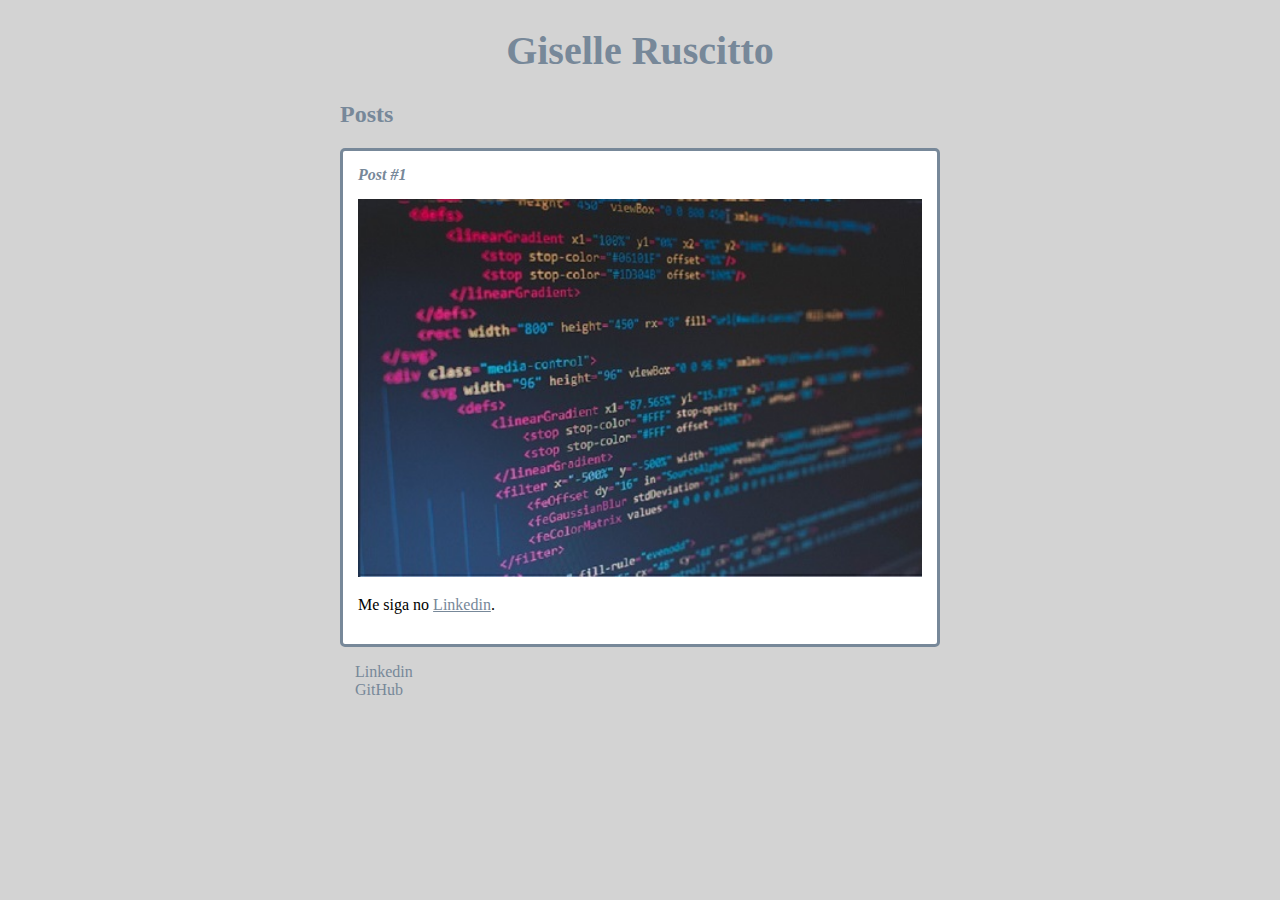
<file: index.html>
<!DOCTYPE html>
<html>
    <head>
        <meta charset="utf-8">
        <title>Giselle Ruscitto </title>
        <link rel="stylesheet" href="style.css">
    </head>
    <body>
        <header>
            <h1 id="title">Giselle Ruscitto</h1>
        </header>
        <section>
            <header>
                <h2 class="subtitle">Posts</h2>
            </header>
            <article class="post">
                <header>
                    <h3 class="post_title">Post #1</h3>
                    <img src="fotohtml.jpg" alt="Imagem HTML" class="post_img">
                </header>
                <p class="post_content"> Me siga no <a href="https://www.linkedin.com/in/giselle-ruscitto-9209a1120/" target="_blank">Linkedin</a>.
                </p>
            </article>
        </section>
        <footer>
            <ul class="contacts_list">
                <li>
                    <a href="https://www.linkedin.com/in/giselle-ruscitto-9209a1120/" target="_blank">Linkedin</a>
                </li>
                <li>
                    <a href="https://github.com/GiRuscitto" target="_blank">GitHub</a>
                </li>
            </ul>
        </footer>
    </body>
</html>
</file>
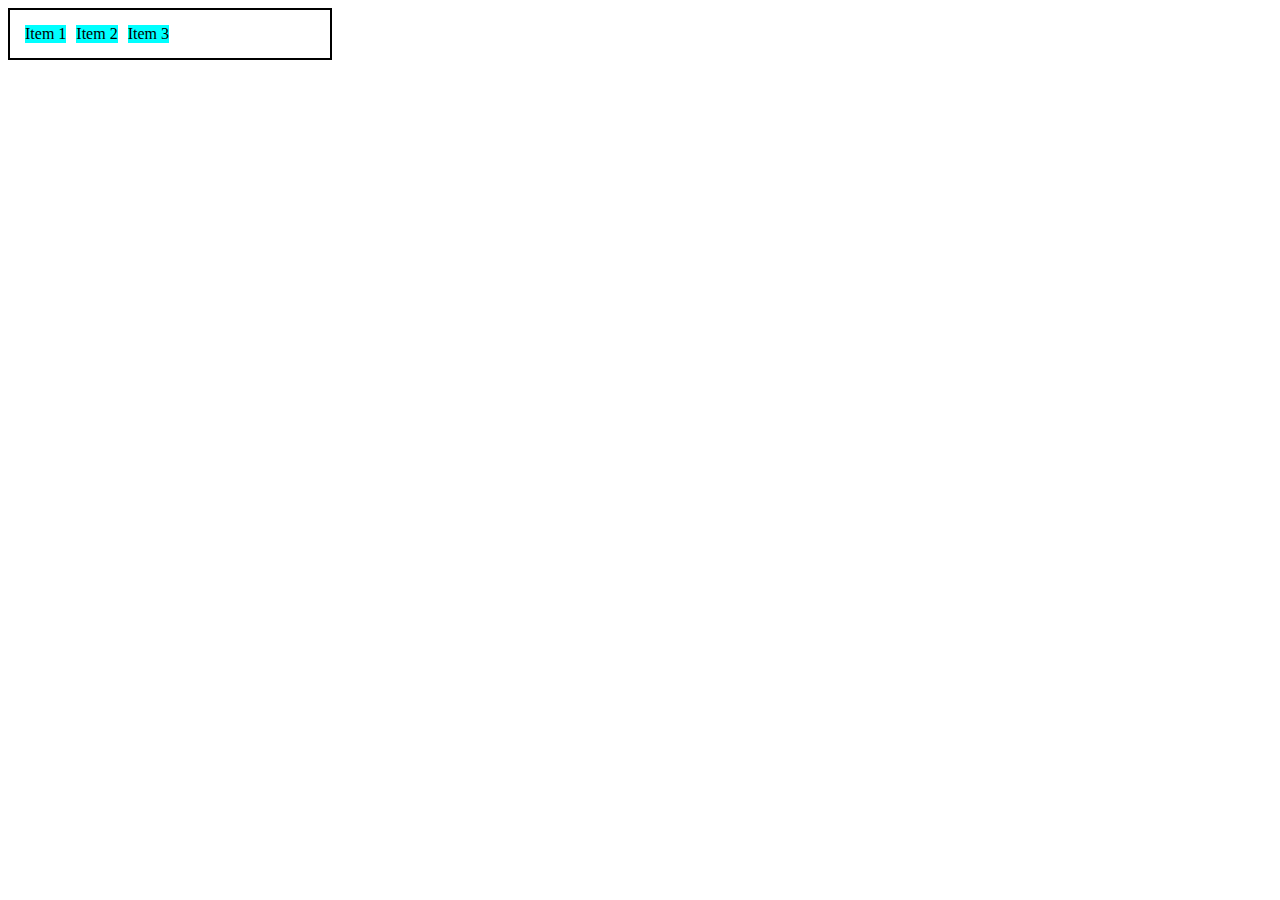
<file: 0-display-flex.html>
<!DOCTYPE html>
<html lang="en">
<head>
    <meta charset="UTF-8">
    <meta http-equiv="X-UA-Compatible" content="IE=edge">
    <meta name="viewport" content="width=device-width, initial-scale=1.0">
    <title>Fundamentos - Display Flex</title>
    <style>
        .flex {
            max-width: 300px;
            padding: 10px;
            border: 2px solid black;
            display: flex;
        }

        .item {
            background-color: aqua;
            margin: 5px;
        }
    </style>
</head>
<body>
    <div class="flex">
        <div class="item">Item 1</div>
        <div class="item">Item 2</div>
        <div class="item">Item 3</div>
    </div>
</body>
</html>
</file>
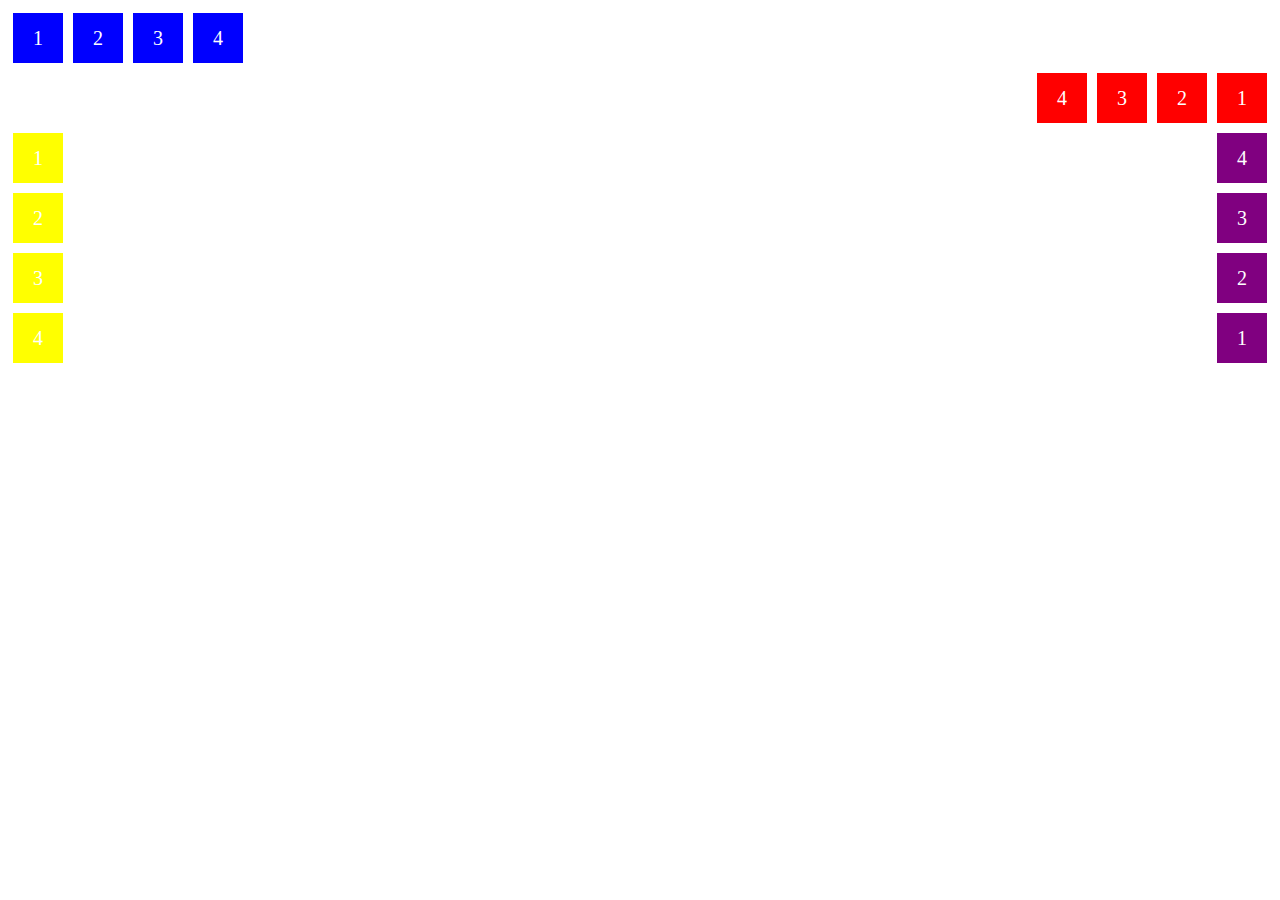
<file: 1-flex-direction.html>
<!DOCTYPE html>
<html lang="en">
<head>
    <meta charset="UTF-8">
    <meta http-equiv="X-UA-Compatible" content="IE=edge">
    <meta name="viewport" content="width=device-width, initial-scale=1.0">
    <title>Fundamentos - Flex Direction</title>
    <style>
        .flex-container{
            margin: 0;
            padding: 0;
            display: flex;
            list-style: none;
        }

        .flex-item {
            background: blue;
            height: 50px;
            width: 50px;
            line-height: 50px;
            font-size: 20px;
            color: white;
            text-align: center;
            margin: 5px;
        }

        .row{
            flex-direction: row;
        }

        .row-reverse{
            flex-direction: row-reverse;
        }

        .row-reverse li {
            background-color: red;
        }
        
        .column {
            float: left;
            flex-direction: column;
        }

        .column li {
            background: yellow;
        }

        .column-reverse {
            float: right;
            flex-direction: column-reverse;
        }

        .column-reverse li{
            background: purple;
        }
    </style>
</head>
<body>
    <ul class="flex-container row">
        <li class="flex-item">1</li>
        <li class="flex-item">2</li>
        <li class="flex-item">3</li>
        <li class="flex-item">4</li>
    </ul>

    <ul class="flex-container row-reverse">
        <li class="flex-item">1</li>
        <li class="flex-item">2</li>
        <li class="flex-item">3</li>
        <li class="flex-item">4</li>
    </ul>

    <ul class="flex-container column">
        <li class="flex-item">1</li>
        <li class="flex-item">2</li>
        <li class="flex-item">3</li>
        <li class="flex-item">4</li>
    </ul>

    <ul class="flex-container column-reverse">
        <li class="flex-item">1</li>
        <li class="flex-item">2</li>
        <li class="flex-item">3</li>
        <li class="flex-item">4</li>
    </ul>
</body>
</html>
</file>
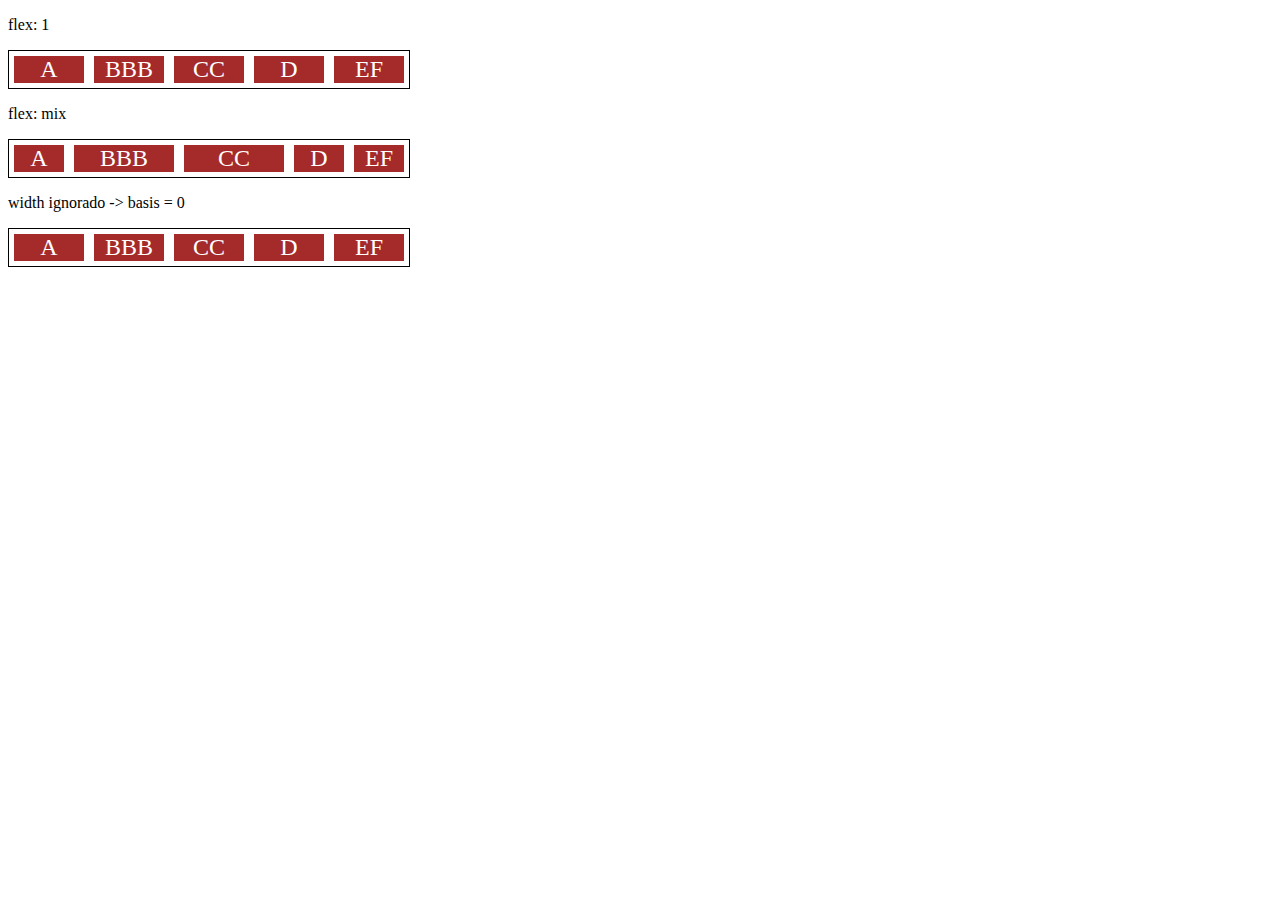
<file: 10-flex.html>
<!DOCTYPE html>
<html lang="en">
<head>
    <meta charset="UTF-8">
    <meta name="viewport" content="width=device-width, initial-scale=1.0">
    <title>Fundamentos - flex</title>
    <style>
        .flex-container{
            display: flex;
            border: 1px solid black;
            max-width: 400px;
            margin-bottom: 10px;
        }

        .item{
            background-color: brown;
            color: white;
            font-size: 24px;
            text-align: center;
            margin: 5PX;
        }

        .flex-1{
            flex: 1; 
            /* grow = 1, shrink = 1, basis = 0 */
        }

        .largura{
            width: 200px;
            /* min-width: 250px; */
        }

        .flex-2{
            flex: 2; 
            /* grow = 2, shrink = 1, basis = 0 */
        }

    </style>
</head>
<body>
    <p>flex: 1</p>
    <div class="flex-container">
        <div class="item flex-1">A</div>
        <div class="item flex-1">BBB</div>
        <div class="item flex-1">CC</div>
        <div class="item flex-1">D</div>
        <div class="item flex-1">EF</div>
    </div>

    <p>flex: mix</p>
    <div class="flex-container">
        <div class="item flex-1">A</div>
        <div class="item flex-2">BBB</div>
        <div class="item flex-2">CC</div>
        <div class="item flex-1">D</div>
        <div class="item flex-1">EF</div>
    </div>

    <p>width ignorado -> basis = 0</p>

    <div class="flex-container">
        <div class="item flex-1 largura">A</div>
        <div class="item flex-1 largura">BBB</div>
        <div class="item flex-1 largura">CC</div>
        <div class="item flex-1 largura">D</div>
        <div class="item flex-1 largura">EF</div>
    </div>
</body>
</html>
</file>
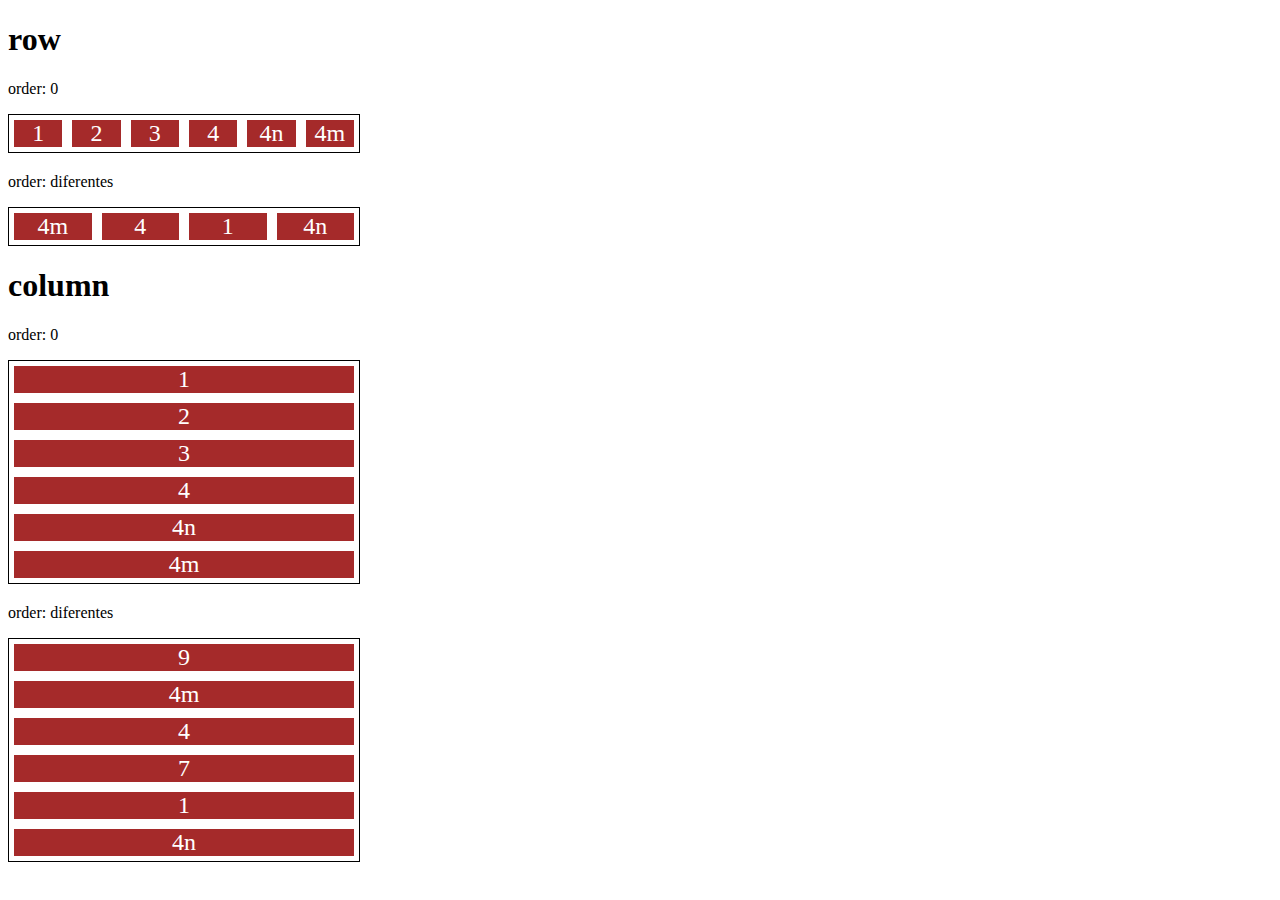
<file: 11-order.html>
<!DOCTYPE html>
<html lang="en">
<head>
    <meta charset="UTF-8">
    <meta name="viewport" content="width=device-width, initial-scale=1.0">
    <title>Fundamentos - order</title>

    <style>
        .flex-container{
            display: flex;
            max-width: 350px;
            border: 1px solid black;
            margin-bottom: 20px;
        }

        .item{
            flex: 1;
            background: brown;
            color: white;
            text-align: center;
            font-size: 24px;
            margin: 5px;
        }
        .o1{
            order: 1;
        }

        .o2{
            order: 2;
        }

        .o3{
            order: 3;
        }

        .o4{
            order: 4;
        }

        .direction{
            flex-direction: column;
        }
    </style>
</head>
<body>
    <h1>row</h1>
    <p>order: 0</p>
    <div class="flex-container">
        <div class="item">1</div>
        <div class="item">2</div>
        <div class="item">3</div>
        <div class="item">4</div>
        <div class="item">4n</div>
        <div class="item">4m</div>
    </div>

    <p>order: diferentes</p>
    <div class="flex-container">
        <div class="item o3">1</div>
        <div class="item o2">4</div>
        <div class="item o3">4n</div>
        <div class="item o1">4m</div>
    </div>


    <h1>column</h1>
    <p>order: 0</p>
    <div class="flex-container direction">
        <div class="item">1</div>
        <div class="item">2</div>
        <div class="item">3</div>
        <div class="item">4</div>
        <div class="item">4n</div>
        <div class="item">4m</div>
    </div>

    <p>order: diferentes</p>
    <div class="flex-container direction">
        <div class="item o3">7</div>
        <div class="item o1">9</div>
        <div class="item o3">1</div>
        <div class="item o2">4</div>
        <div class="item o3">4n</div>
        <div class="item o1">4m</div>
    </div>
</body>
</html>
</file>
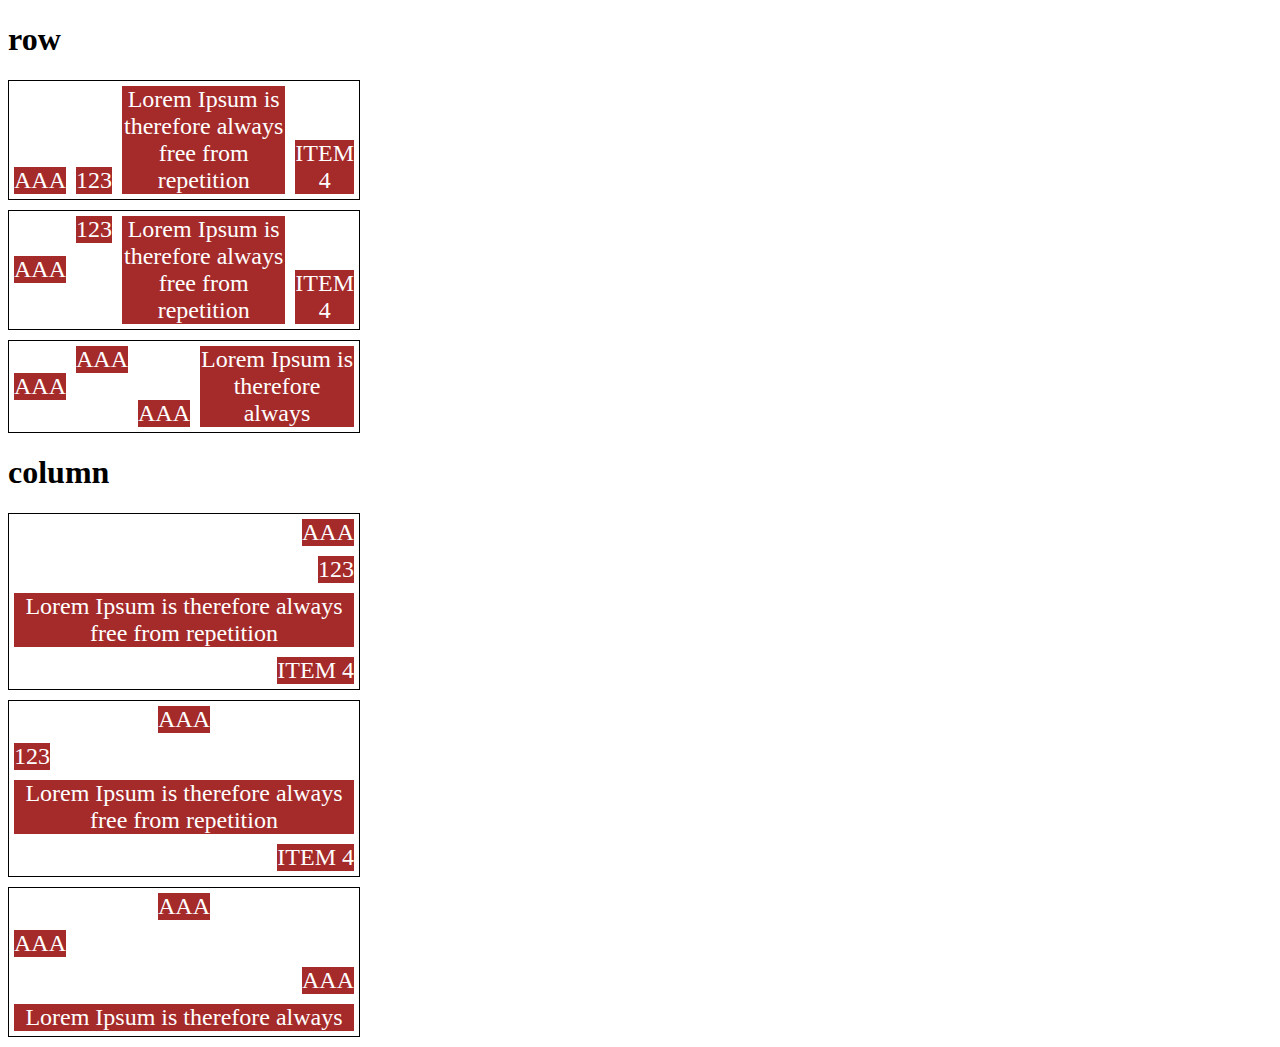
<file: 12-align-self.html>
<!DOCTYPE html>
<html lang="en">
<head>
    <meta charset="UTF-8">
    <meta name="viewport" content="width=device-width, initial-scale=1.0">
    <title>Fundamnetos - align self</title>

    <style>
        .flex-container{
            max-width: 350px;
            border: 1px solid;
            margin-bottom: 10px;
            display: flex;
        }

        .align-container{
            align-items: flex-end;
        }

        .item{
            background-color: brown;
            color: white;
            font-size: 24px;
            text-align: center;
            margin: 5px;
        }

        .center{
            align-self: center;
        }

        .start{
            align-self: flex-start;
        }

        .end{
            align-self: flex-end;
        }

        .baseline{
            align-self: baseline;
        }

        .stretch{
            align-self: stretch;
        }

        .auto{
            align-self: auto;
        }

        .direction{
            flex-direction: column;
        }
    </style>
</head>
<body>

    <h1>row</h1>
    <section class="flex-container align-container">
        <div class="item auto">AAA</div>
        <div class="item auto">123</div>
        <div class="item auto">Lorem Ipsum is therefore always free from repetition</div>
        <div class="item auto">ITEM 4</div>
    </section>

    <section class="flex-container">
        <div class="item center">AAA</div>
        <div class="item start">123</div>
        <div class="item stretch">Lorem Ipsum is therefore always free from repetition</div>
        <div class="item end">ITEM 4</div>
    </section>

    <section class="flex-container">
        <div class="item center">AAA</div>
        <div class="item start">AAA</div>
        <div class="item end">AAA</div>
        <div class="item stretch">Lorem Ipsum is therefore always</div>
    </section>

    <h1>column</h1>

    <section class="flex-container align-container direction">
        <div class="item auto">AAA</div>
        <div class="item auto">123</div>
        <div class="item auto">Lorem Ipsum is therefore always free from repetition</div>
        <div class="item auto">ITEM 4</div>
    </section>

    <section class="flex-container direction">
        <div class="item center">AAA</div>
        <div class="item start">123</div>
        <div class="item stretch">Lorem Ipsum is therefore always free from repetition</div>
        <div class="item end">ITEM 4</div>
    </section>

    <section class="flex-container direction">
        <div class="item center">AAA</div>
        <div class="item start">AAA</div>
        <div class="item end">AAA</div>
        <div class="item stretch">Lorem Ipsum is therefore always</div>
    </section>
    
    
</body>
</html>
</file>
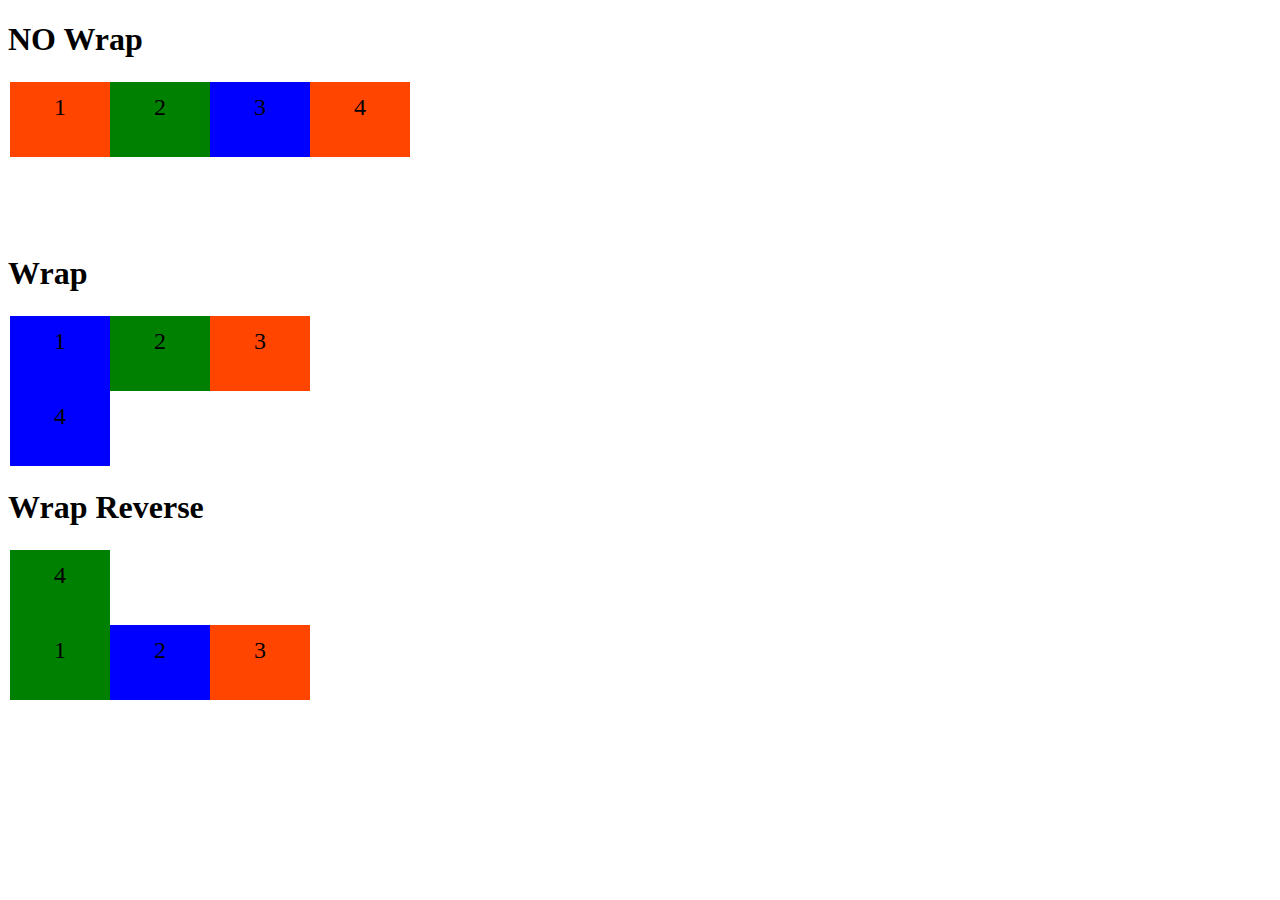
<file: 2-flex-wrap.html>
<!DOCTYPE html>
<html lang="en">
<head>
    <meta charset="UTF-8">
    <meta http-equiv="X-UA-Compatible" content="IE=edge">
    <meta name="viewport" content="width=device-width, initial-scale=1.0">
    <title>Fundamentos - Flex Wrap</title>
    <style>
        .flex-container {
            display: flex;
            height: 150px;
            border: 2px solid white;
            max-width: 300px;
            flex-direction: row;
            /*flex-direction: column; */
        }

        .item {
            font-size: 24px;
            height: 50%;
            text-align: center;
            min-width: 100px;
            line-height: 50px;
        }

        .wrap {
            flex-wrap: wrap;
        }

        .wrapreverse {
            flex-wrap: wrap-reverse;
        }

        .nowrap {
            flex-wrap: nowrap;
        }

        .blue {
            background-color: blue;
        }

        .green {
            background-color: green;
        }

        .orange {
            background-color: orangered;
        }
    </style>
</head>
<body>
    <h1>NO Wrap</h1>
    
    <div class="flex-container nowrap">
        <div class="item orange">1</div>
        <div class="item green">2</div>
        <div class="item blue">3</div>
        <div class="item orange">4</div>
    </div>

    <h1>Wrap</h1>
    
    <div class="flex-container wrap">
        <div class="item blue">1</div>
        <div class="item green">2</div>
        <div class="item orange">3</div>
        <div class="item blue">4</div>
    </div>

    <h1>Wrap Reverse</h1>
    
    <div class="flex-container wrapreverse">
        <div class="item green">1</div>
        <div class="item blue">2</div>
        <div class="item orange">3</div>
        <div class="item green">4</div>
    </div>
</body>
</html>
</file>
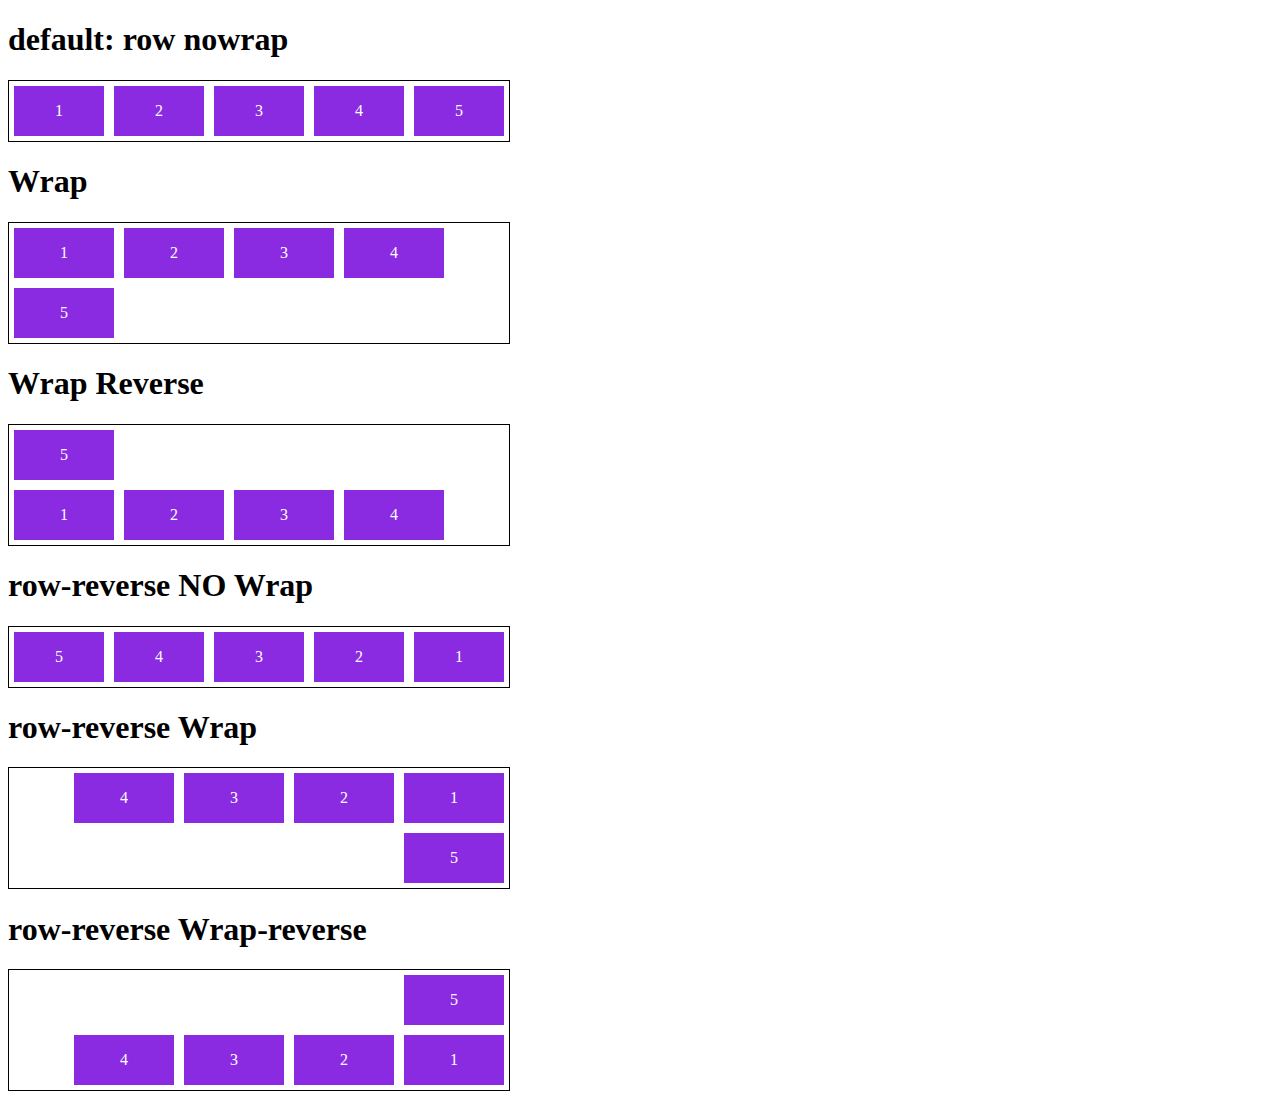
<file: 3-flex-flow.html>
<!DOCTYPE html>
<html lang="en">
<head>
    <meta charset="UTF-8">
    <meta http-equiv="X-UA-Compatible" content="IE=edge">
    <meta name="viewport" content="width=device-width, initial-scale=1.0">
    <title>Fundamentos - Flex Flow</title>
    <style>
        .flex-container {
            display: flex;
            border: 1px solid black;
            max-width: 500px;
            margin-bottom: 10px;
        }

        .default {
            flex-flow: row nowrap;
        }

        .wrap {
            flex-flow: row wrap;
        }

        .wrap-reverse {
            flex-flow: row wrap-reverse;
        }

        .rnowrap {
            flex-flow: row-reverse nowrap;
        }

        .rwrap {
            flex-flow: row-reverse wrap;
        }

        .rrwrap {
            flex-flow: row-reverse wrap-reverse;
        }

        .item {
            background-color: blueviolet;
            margin: 5px;
            color: white;
            text-align: center;
            width: 100px;
            height: 50px;
            line-height: 50px;
        }
    </style>
</head>
<body>
    <h1>default: row nowrap</h1>
    <div class="flex-container default">
        <div class="item">1</div>
        <div class="item">2</div>
        <div class="item">3</div>
        <div class="item">4</div>
        <div class="item">5</div>
    </div>

    <h1>Wrap</h1>
    <div class="flex-container wrap">
        <div class="item">1</div>
        <div class="item">2</div>
        <div class="item">3</div>
        <div class="item">4</div>
        <div class="item">5</div>
    </div>

    <h1>Wrap Reverse</h1>
    <div class="flex-container wrap-reverse">
        <div class="item">1</div>
        <div class="item">2</div>
        <div class="item">3</div>
        <div class="item">4</div>
        <div class="item">5</div>
    </div>

    <h1>row-reverse NO Wrap</h1>
    <div class="flex-container rnowrap">
        <div class="item">1</div>
        <div class="item">2</div>
        <div class="item">3</div>
        <div class="item">4</div>
        <div class="item">5</div>
    </div>

    <h1>row-reverse Wrap</h1>
    <div class="flex-container rwrap">
        <div class="item">1</div>
        <div class="item">2</div>
        <div class="item">3</div>
        <div class="item">4</div>
        <div class="item">5</div>
    </div>

    <h1>row-reverse Wrap-reverse</h1>
    <div class="flex-container rrwrap">
        <div class="item">1</div>
        <div class="item">2</div>
        <div class="item">3</div>
        <div class="item">4</div>
        <div class="item">5</div>
    </div>
</body>
</html>
</file>
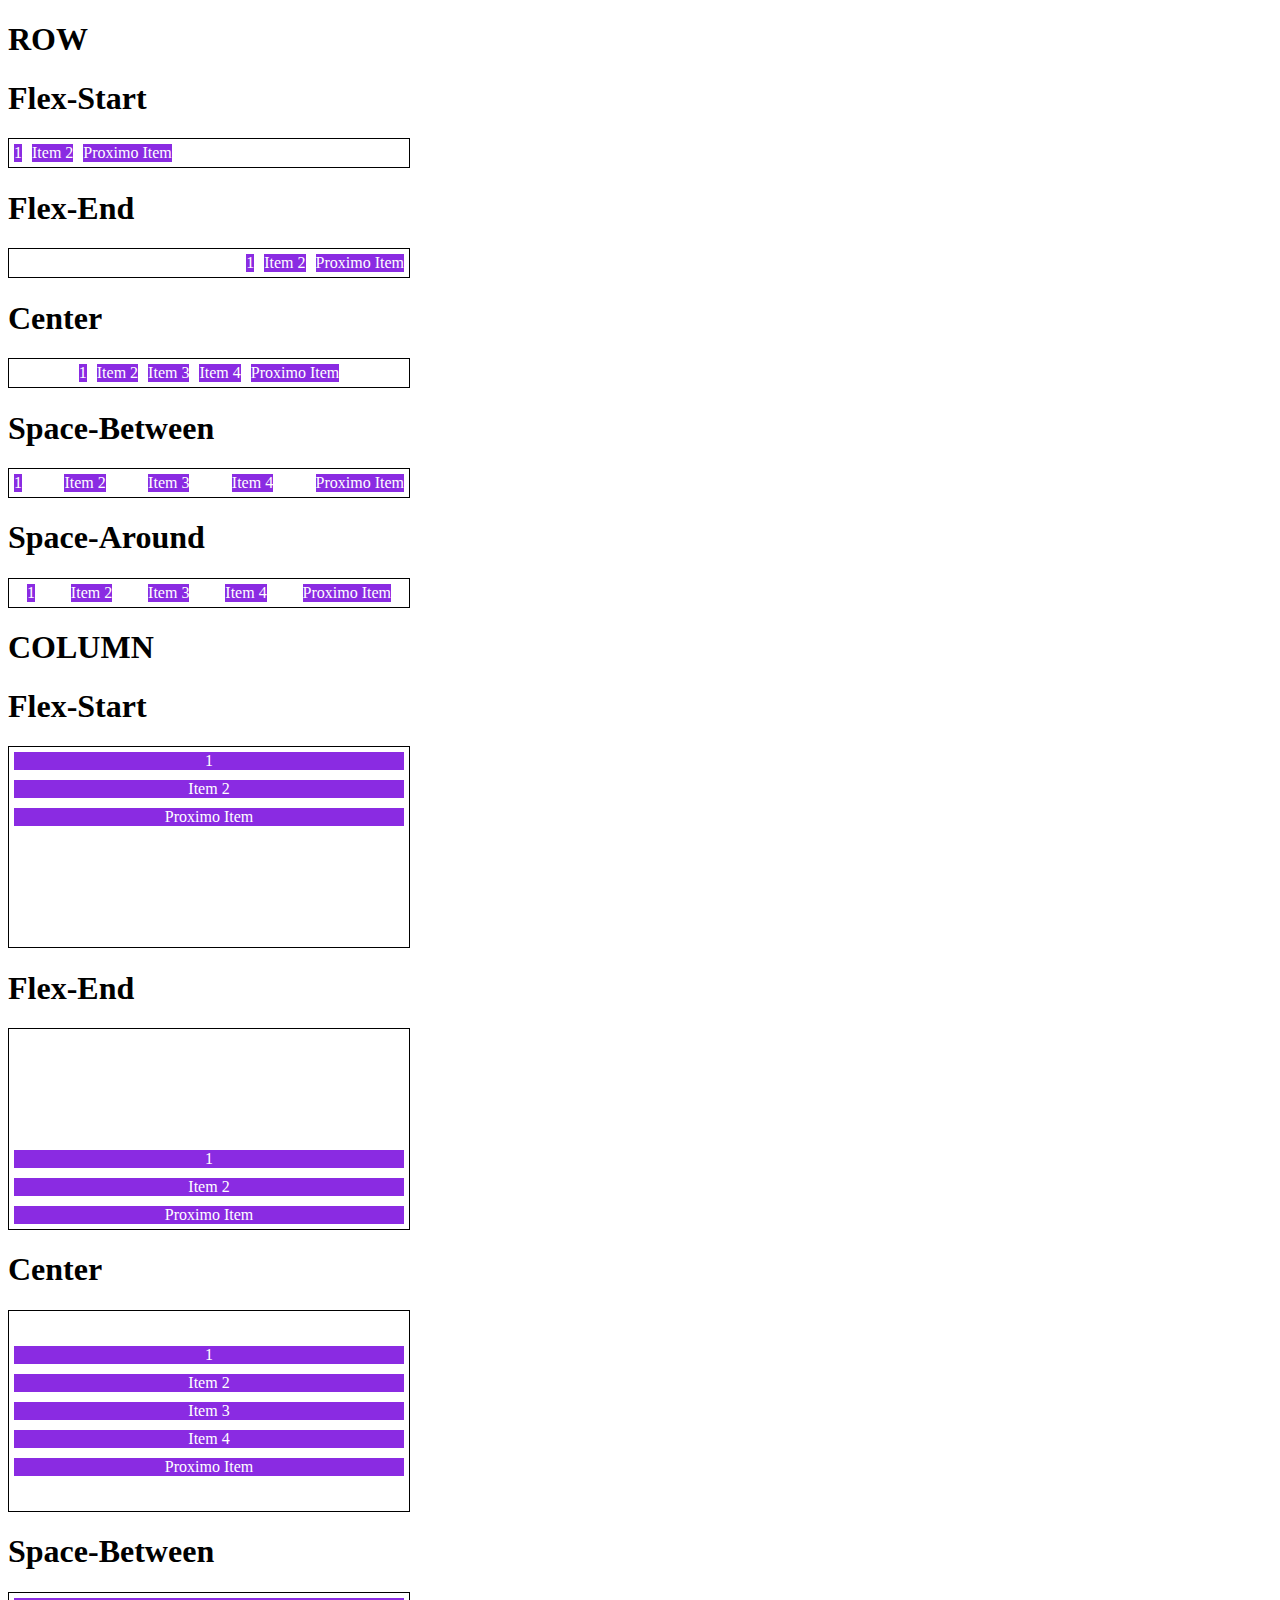
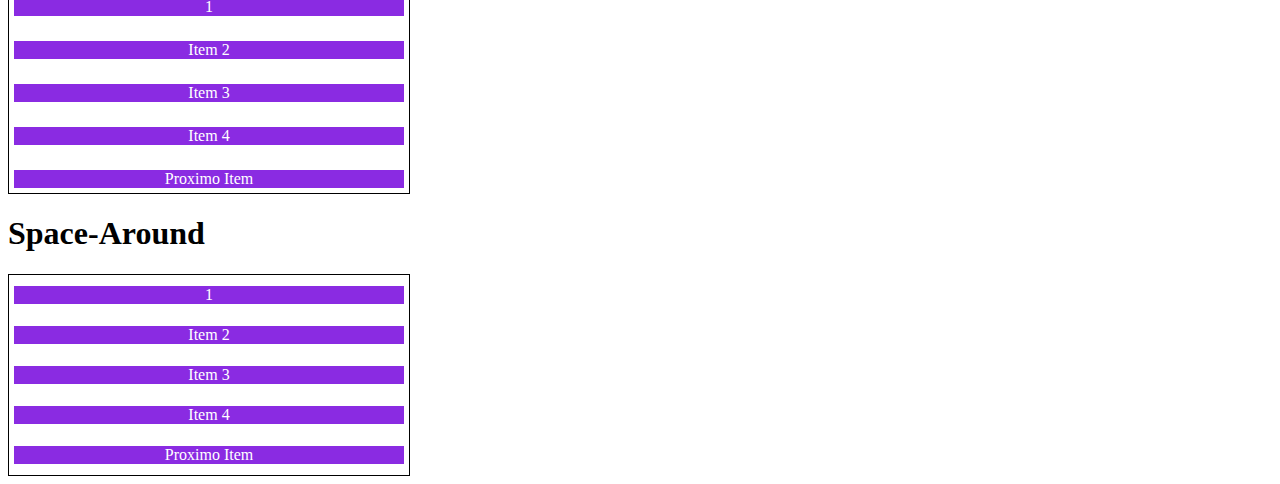
<file: 4-flex-content.html>
<!DOCTYPE html>
<html lang="en">
<head>
    <meta charset="UTF-8">
    <meta http-equiv="X-UA-Compatible" content="IE=edge">
    <meta name="viewport" content="width=device-width, initial-scale=1.0">
    <title>Fundamentos - Justify-Content</title>
    <style>
        .container {
            max-width: 400px;
            border: 1px solid black;
            margin: 0;
            display: flex;
        }

        .item {
            background-color: blueviolet;
            margin: 5px;
            text-align: center;
            color: white;
        }

        .flex-start {
            justify-content: flex-start;
        }

        .flex-end {
            justify-content: flex-end;
        }

        .center {
            justify-content: center;
        }

        .space-between {
            justify-content: space-between;
        }

        .space-around {
            justify-content: space-around;
        }

        .column {
            flex-direction: column;
            min-height: 200px;
        }
    </style>
</head>
<body>
    <h1>ROW</h1>

    <h1>Flex-Start</h1>
    <section class="container flex-start">
        <div class="item">1</div>
        <div class="item">Item 2</div>
        <div class="item">Proximo Item</div>
    </section>

    <h1>Flex-End</h1>
    <section class="container flex-end">
        <div class="item">1</div>
        <div class="item">Item 2</div>
        <div class="item">Proximo Item</div>
    </section>

    <h1>Center</h1>
    <section class="container center">
        <div class="item">1</div>
        <div class="item">Item 2</div>
        <div class="item">Item 3</div>
        <div class="item">Item 4</div>
        <div class="item">Proximo Item</div>
    </section>

    <h1>Space-Between</h1>
    <section class="container space-between">
        <div class="item">1</div>
        <div class="item">Item 2</div>
        <div class="item">Item 3</div>
        <div class="item">Item 4</div>
        <div class="item">Proximo Item</div>
    </section>

    <h1>Space-Around</h1>
    <section class="container space-around">
        <div class="item">1</div>
        <div class="item">Item 2</div>
        <div class="item">Item 3</div>
        <div class="item">Item 4</div>
        <div class="item">Proximo Item</div>
    </section>

    <h1>COLUMN</h1>

    <h1>Flex-Start</h1>
    <section class="container flex-start column">
        <div class="item">1</div>
        <div class="item">Item 2</div>
        <div class="item">Proximo Item</div>
    </section>

    <h1>Flex-End</h1>
    <section class="container flex-end column">
        <div class="item">1</div>
        <div class="item">Item 2</div>
        <div class="item">Proximo Item</div>
    </section>

    <h1>Center</h1>
    <section class="container center column">
        <div class="item">1</div>
        <div class="item">Item 2</div>
        <div class="item">Item 3</div>
        <div class="item">Item 4</div>
        <div class="item">Proximo Item</div>
    </section>

    <h1>Space-Between</h1>
    <section class="container space-between column">
        <div class="item">1</div>
        <div class="item">Item 2</div>
        <div class="item">Item 3</div>
        <div class="item">Item 4</div>
        <div class="item">Proximo Item</div>
    </section>

    <h1>Space-Around</h1>
    <section class="container space-around column">
        <div class="item">1</div>
        <div class="item">Item 2</div>
        <div class="item">Item 3</div>
        <div class="item">Item 4</div>
        <div class="item">Proximo Item</div>
    </section>
</body>
</html>
</file>
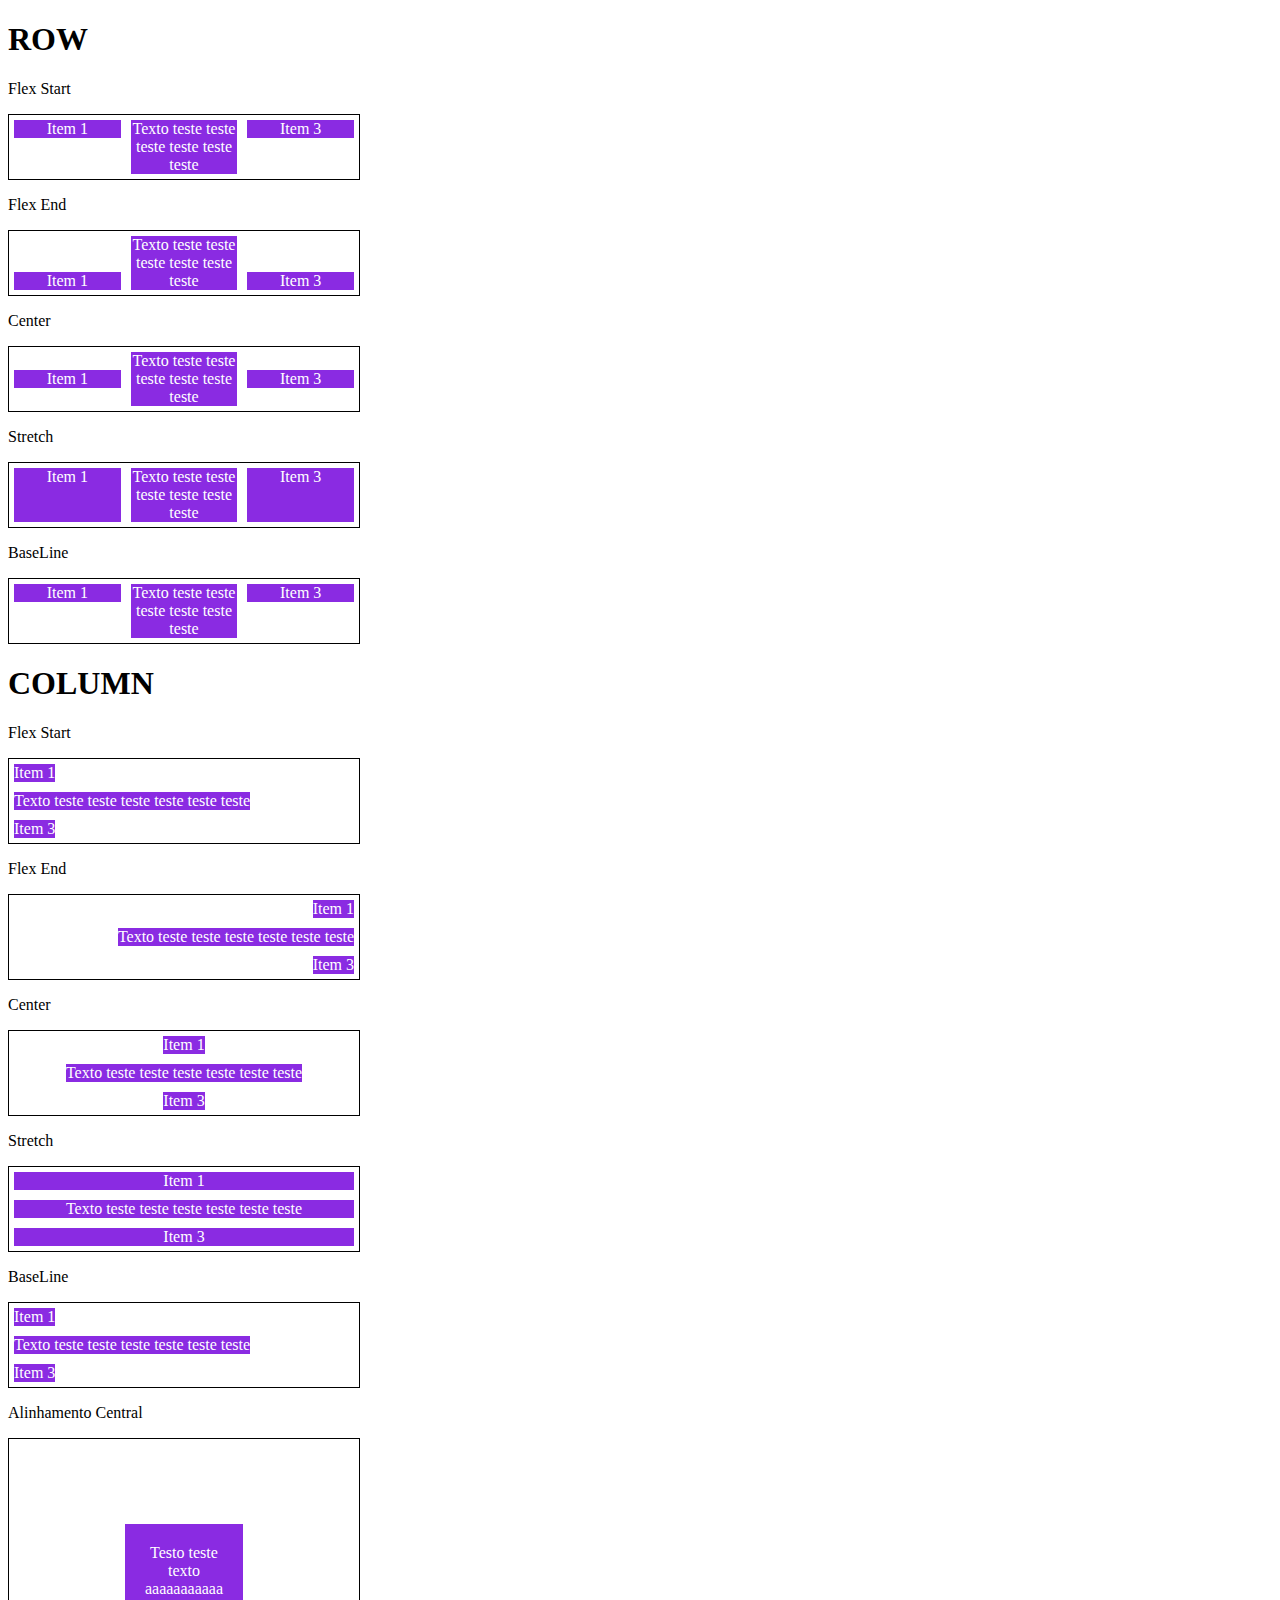
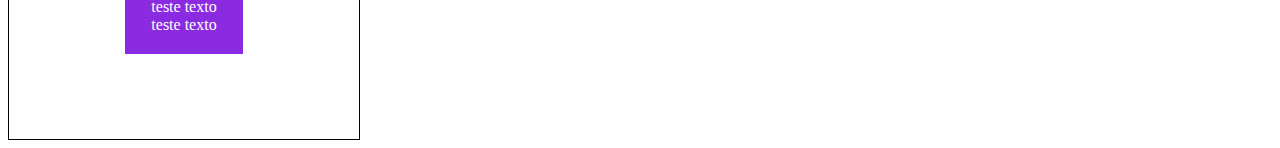
<file: 5-align-items.html>
<!DOCTYPE html>
<html lang="en">
<head>
    <meta charset="UTF-8">
    <meta http-equiv="X-UA-Compatible" content="IE=edge">
    <meta name="viewport" content="width=device-width, initial-scale=1.0">
    <title>Fundamentos - Align-Items</title>
    <style>
        .container {
            max-width: 350px;
            border: 1px solid black;
            display: flex;
        }

        .item {
            background-color: blueviolet;
            margin: 5px;
            color: white;
            text-align: center;
            flex: 1;
        }

        .center {
            align-items: center;
        }

        .stretch {
            align-items: stretch;
        }

        .flex-start {
            align-items: flex-start;
        }

        .flex-end {
            align-items: flex-end;
        }

        .baseline {
            align-items: baseline;
        }

        .column {
            flex-direction: column;
        }

        .central {
            height: 300px;
            justify-content: center;
        }

        .central .item {
            flex: 0;
            padding: 20px;
        }

    </style>
</head>
<body>
    <h1>ROW</h1>

    <p> Flex Start </p>
    <section class="container flex-start">
        <div class="item">Item 1</div>
        <div class="item">Texto teste teste teste teste teste teste</div>
        <div class="item">Item 3</div>
    </section>

    <p> Flex End </p>
    <section class="container flex-end">
        <div class="item">Item 1</div>
        <div class="item">Texto teste teste teste teste teste teste</div>
        <div class="item">Item 3</div>
    </section>

    <p> Center </p>
    <section class="container center">
        <div class="item">Item 1</div>
        <div class="item">Texto teste teste teste teste teste teste</div>
        <div class="item">Item 3</div>
    </section>

    <p> Stretch </p>
    <section class="container stretch">
        <div class="item">Item 1</div>
        <div class="item">Texto teste teste teste teste teste teste</div>
        <div class="item">Item 3</div>
    </section>

    <p> BaseLine </p>
    <section class="container baseline">
        <div class="item">Item 1</div>
        <div class="item">Texto teste teste teste teste teste teste</div>
        <div class="item">Item 3</div>
    </section>

    <h1>COLUMN</h1>

    <p> Flex Start </p>
    <section class="container flex-start column">
        <div class="item">Item 1</div>
        <div class="item">Texto teste teste teste teste teste teste</div>
        <div class="item">Item 3</div>
    </section>

    <p> Flex End </p>
    <section class="container flex-end column">
        <div class="item">Item 1</div>
        <div class="item">Texto teste teste teste teste teste teste</div>
        <div class="item">Item 3</div>
    </section>

    <p> Center </p>
    <section class="container center column">
        <div class="item">Item 1</div>
        <div class="item">Texto teste teste teste teste teste teste</div>
        <div class="item">Item 3</div>
    </section>

    <p> Stretch </p>
    <section class="container stretch column">
        <div class="item">Item 1</div>
        <div class="item">Texto teste teste teste teste teste teste</div>
        <div class="item">Item 3</div>
    </section>

    <p> BaseLine </p>
    <section class="container baseline column">
        <div class="item">Item 1</div>
        <div class="item">Texto teste teste teste teste teste teste</div>
        <div class="item">Item 3</div>
    </section>

    <p> Alinhamento Central </p>
    <section class="container central center">
        <div class="item">Testo teste texto aaaaaaaaaaa teste texto teste texto</div>
    </section>
</body>
</html>
</file>
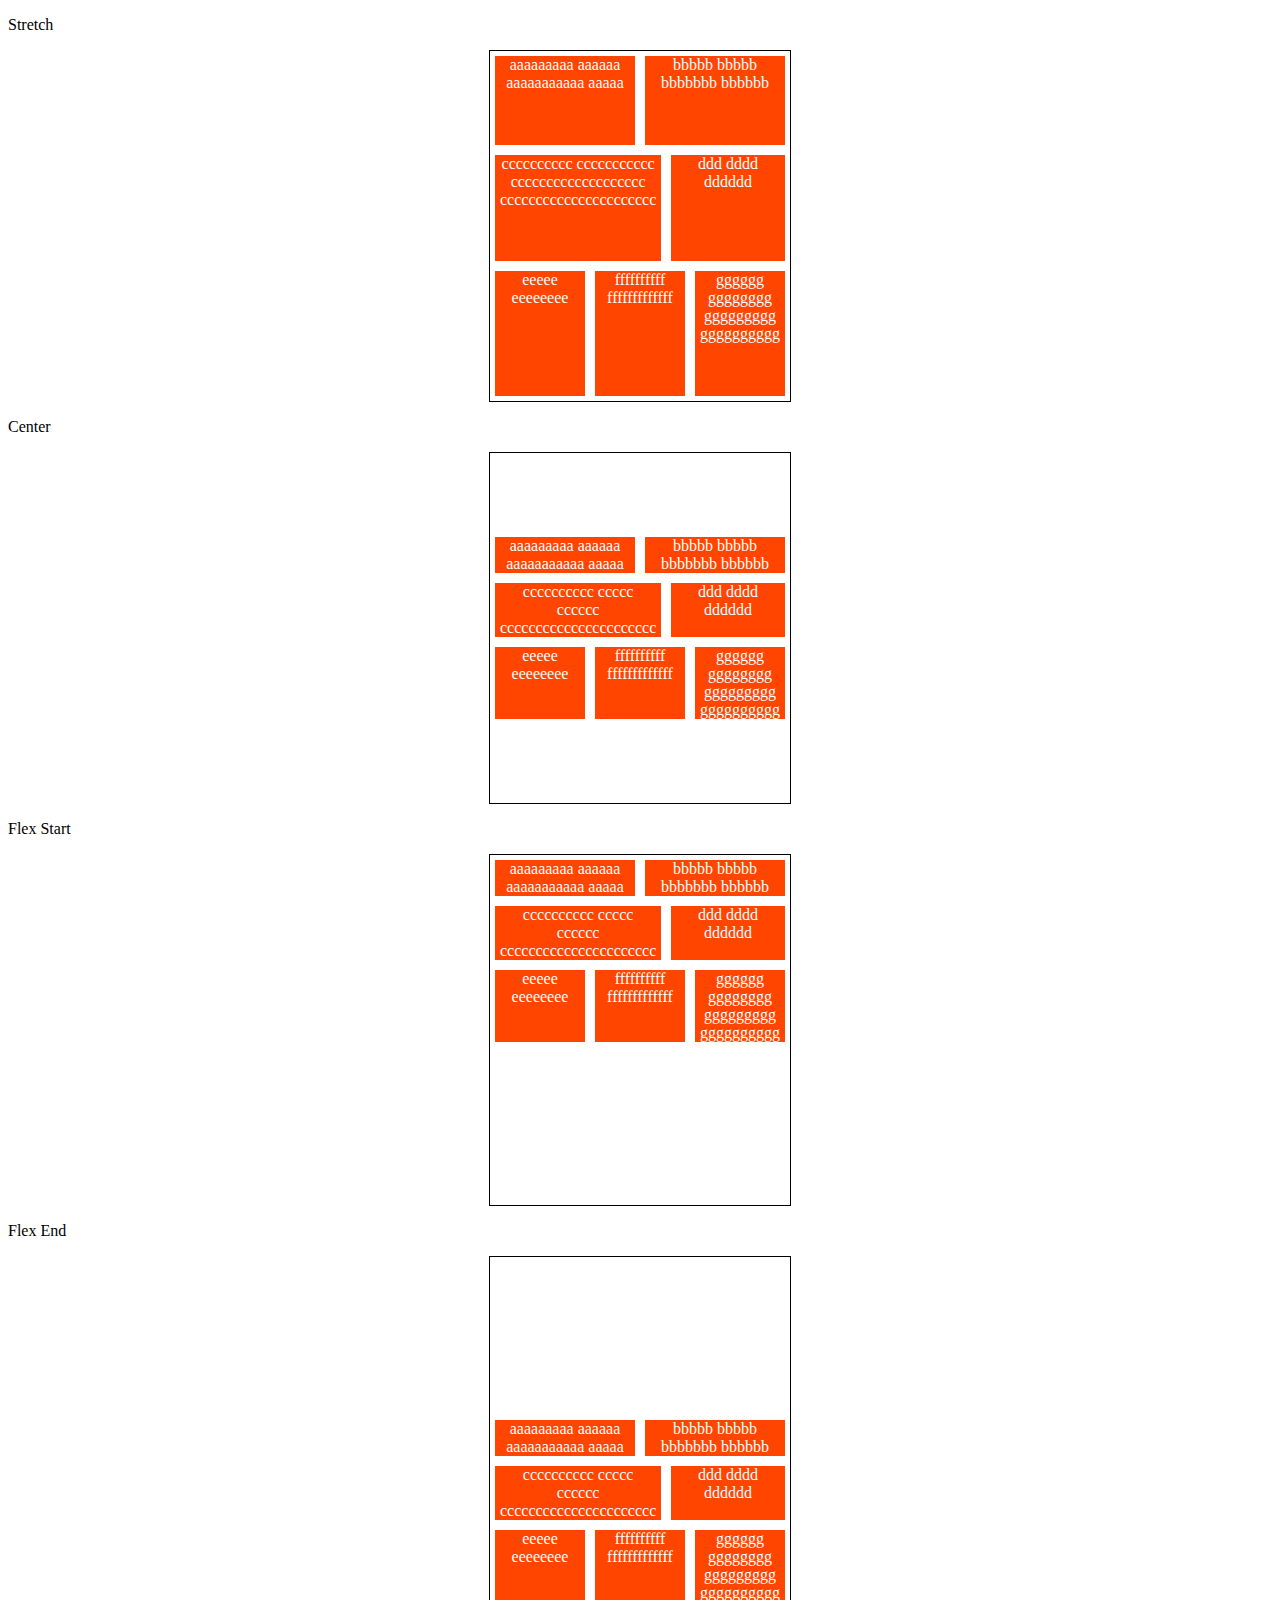
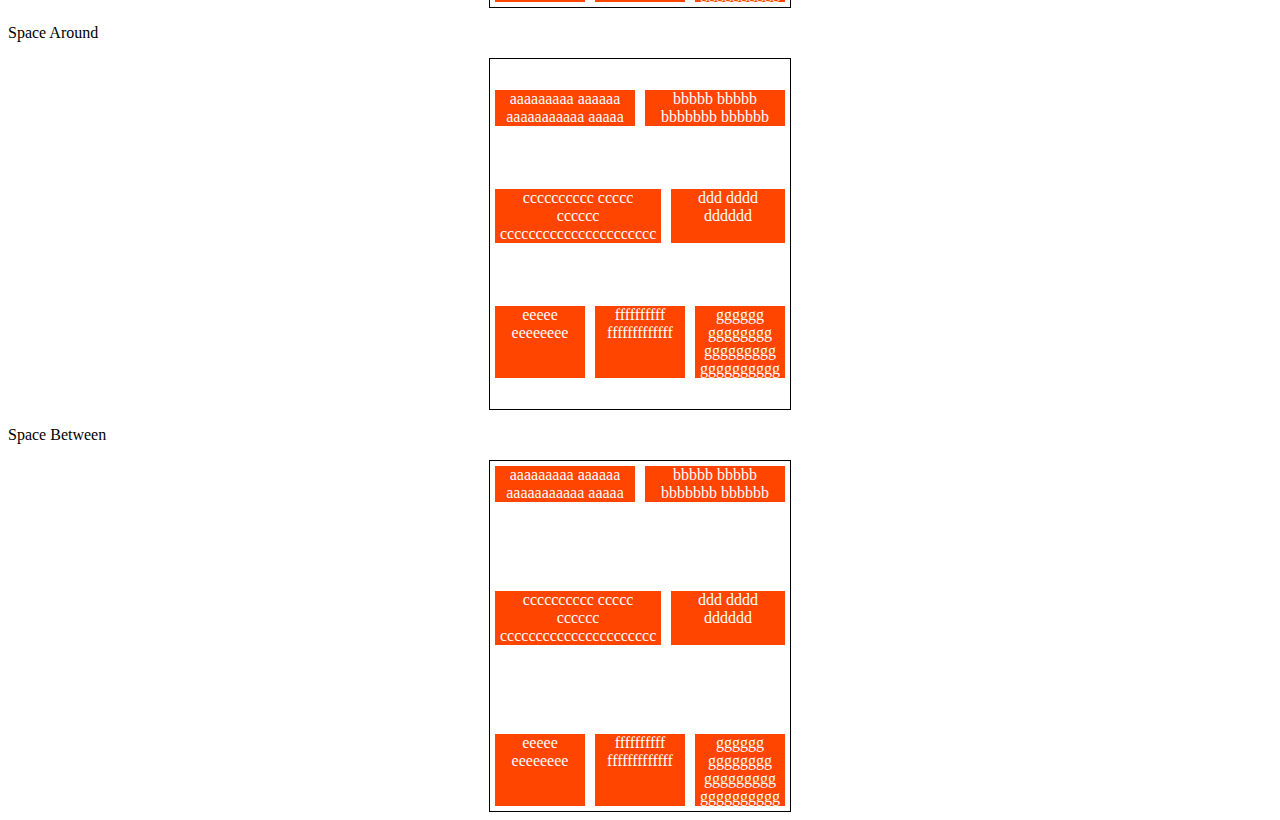
<file: 6-align-content.html>
<!DOCTYPE html>
<html lang="en">
<head>
    <meta charset="UTF-8">
    <meta http-equiv="X-UA-Compatible" content="IE=edge">
    <meta name="viewport" content="width=device-width, initial-scale=1.0">
    <title>Fundamentos - Align-Content</title>
    <style>
        .container {
            height: 350px;
            max-width: 300px;
            margin: 0 auto;
            display: flex;
            flex-wrap: wrap;
            border: 1px solid black;
        }

        .item {
            background-color: orangered;
            padding: 0 5px;
            margin: 5px;
            flex: 1;
            text-align: center;
            color: white;
            /*border: 2px solid black;*/
        }

        .stretch {
            align-content: stretch;
        }

        .center {
            align-content: center;
        }

        .flex-start{
            align-content: flex-start;
        }

        .flex-end {
            align-content: flex-end;
        }

        .space-around {
            align-content: space-around;
        }

        .space-between {
            align-content: space-between;
        }
    </style>
</head>
<body>
    <p>Stretch</p>
    <div class="container stretch">
        <div class="item">aaaaaaaaa aaaaaa aaaaaaaaaaa aaaaa</div>
        <div class="item">bbbbb bbbbb bbbbbbb bbbbbb</div>
        <div class="item">cccccccccc ccccccccccc ccccccccccccccccccc cccccccccccccccccccccc</div>
        <div class="item">ddd dddd dddddd</div>
        <div class="item">eeeee eeeeeeee</div>
        <div class="item">ffffffffff fffffffffffff</div>
        <div class="item">gggggg gggggggg ggggggggg gggggggggg</div>
    </div>

    <p>Center</p>
    <div class="container center">
        <div class="item">aaaaaaaaa aaaaaa aaaaaaaaaaa aaaaa</div>
        <div class="item">bbbbb bbbbb bbbbbbb bbbbbb</div>
        <div class="item">cccccccccc ccccc cccccc cccccccccccccccccccccc</div>
        <div class="item">ddd dddd dddddd</div>
        <div class="item">eeeee eeeeeeee</div>
        <div class="item">ffffffffff fffffffffffff</div>
        <div class="item">gggggg gggggggg ggggggggg gggggggggg</div>
    </div>

    <p>Flex Start</p>
    <div class="container flex-start">
        <div class="item">aaaaaaaaa aaaaaa aaaaaaaaaaa aaaaa</div>
        <div class="item">bbbbb bbbbb bbbbbbb bbbbbb</div>
        <div class="item">cccccccccc ccccc cccccc cccccccccccccccccccccc</div>
        <div class="item">ddd dddd dddddd</div>
        <div class="item">eeeee eeeeeeee</div>
        <div class="item">ffffffffff fffffffffffff</div>
        <div class="item">gggggg gggggggg ggggggggg gggggggggg</div>
    </div>

    <p>Flex End</p>
    <div class="container flex-end">
        <div class="item">aaaaaaaaa aaaaaa aaaaaaaaaaa aaaaa</div>
        <div class="item">bbbbb bbbbb bbbbbbb bbbbbb</div>
        <div class="item">cccccccccc ccccc cccccc cccccccccccccccccccccc</div>
        <div class="item">ddd dddd dddddd</div>
        <div class="item">eeeee eeeeeeee</div>
        <div class="item">ffffffffff fffffffffffff</div>
        <div class="item">gggggg gggggggg ggggggggg gggggggggg</div>
    </div>

    <p>Space Around</p>
    <div class="container space-around">
        <div class="item">aaaaaaaaa aaaaaa aaaaaaaaaaa aaaaa</div>
        <div class="item">bbbbb bbbbb bbbbbbb bbbbbb</div>
        <div class="item">cccccccccc ccccc cccccc cccccccccccccccccccccc</div>
        <div class="item">ddd dddd dddddd</div>
        <div class="item">eeeee eeeeeeee</div>
        <div class="item">ffffffffff fffffffffffff</div>
        <div class="item">gggggg gggggggg ggggggggg gggggggggg</div>
    </div>

    <p>Space Between</p>
    <div class="container space-between">
        <div class="item">aaaaaaaaa aaaaaa aaaaaaaaaaa aaaaa</div>
        <div class="item">bbbbb bbbbb bbbbbbb bbbbbb</div>
        <div class="item">cccccccccc ccccc cccccc cccccccccccccccccccccc</div>
        <div class="item">ddd dddd dddddd</div>
        <div class="item">eeeee eeeeeeee</div>
        <div class="item">ffffffffff fffffffffffff</div>
        <div class="item">gggggg gggggggg ggggggggg gggggggggg</div>
    </div>
</body>
</html>
</file>
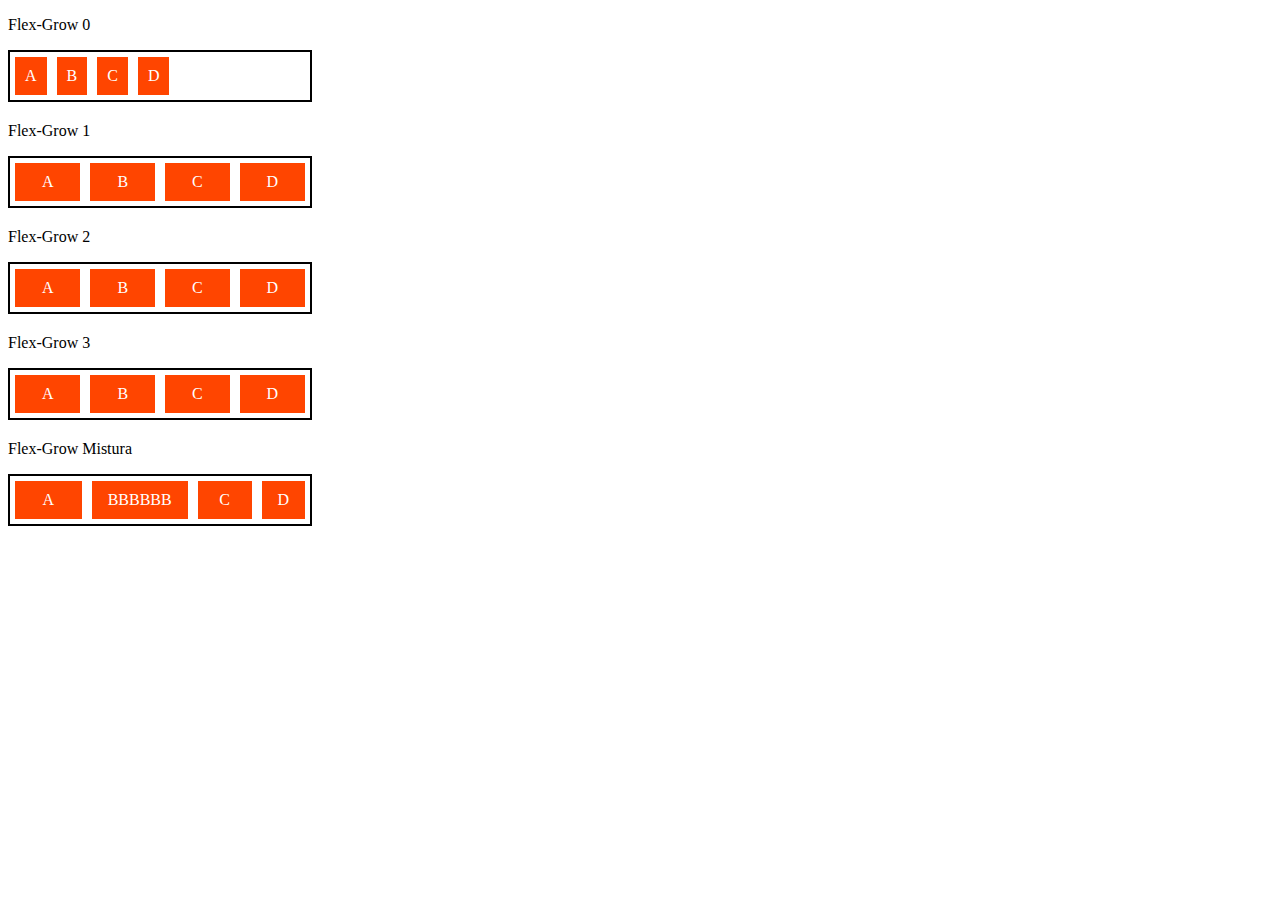
<file: 7-flex-grow.html>
<!DOCTYPE html>
<html lang="en">
<head>
    <meta charset="UTF-8">
    <meta http-equiv="X-UA-Compatible" content="IE=edge">
    <meta name="viewport" content="width=device-width, initial-scale=1.0">
    <title>Fundamentos - Flex-Grow</title>
    <style>
        .flex-container {
            display: flex;
            border: 2px solid black;
            max-width: 300px;
            margin-bottom: 20px;
        }

        .item {
            background-color: orangered;
            margin: 5px;
            padding: 10px;
            text-align: center;
            color: white;
        }

        .fg-0 {
            flex-grow: 0;
        }

        .fg-1 {
            flex-grow: 1;
        }

        .fg-2 {
            flex-grow: 2;
        }

        .fg-3 {
            flex-grow: 3;
        }
    </style>

</head>
<body>
    <p>Flex-Grow 0</p>
    <div class="flex-container">
        <div class="item fg-0">A</div>
        <div class="item fg-0">B</div>
        <div class="item fg-0">C</div>
        <div class="item fg-0">D</div>
    </div>

    <p>Flex-Grow 1</p>
    <div class="flex-container">
        <div class="item fg-1">A</div>
        <div class="item fg-1">B</div>
        <div class="item fg-1">C</div>
        <div class="item fg-1">D</div>
    </div>

    <p>Flex-Grow 2</p>
    <div class="flex-container">
        <div class="item fg-2">A</div>
        <div class="item fg-2">B</div>
        <div class="item fg-2">C</div>
        <div class="item fg-2">D</div>
    </div>

    <p>Flex-Grow 3</p>
    <div class="flex-container">
        <div class="item fg-3">A</div>
        <div class="item fg-3">B</div>
        <div class="item fg-3">C</div>
        <div class="item fg-3">D</div>
    </div>

    <p>Flex-Grow Mistura</p>
    <div class="flex-container">
        <div class="item fg-3">A</div>
        <div class="item fg-1">BBBBBB</div>
        <div class="item fg-2">C</div>
        <div class="item fg-1">D</div>
    </div>
</body>
</html>
</file>
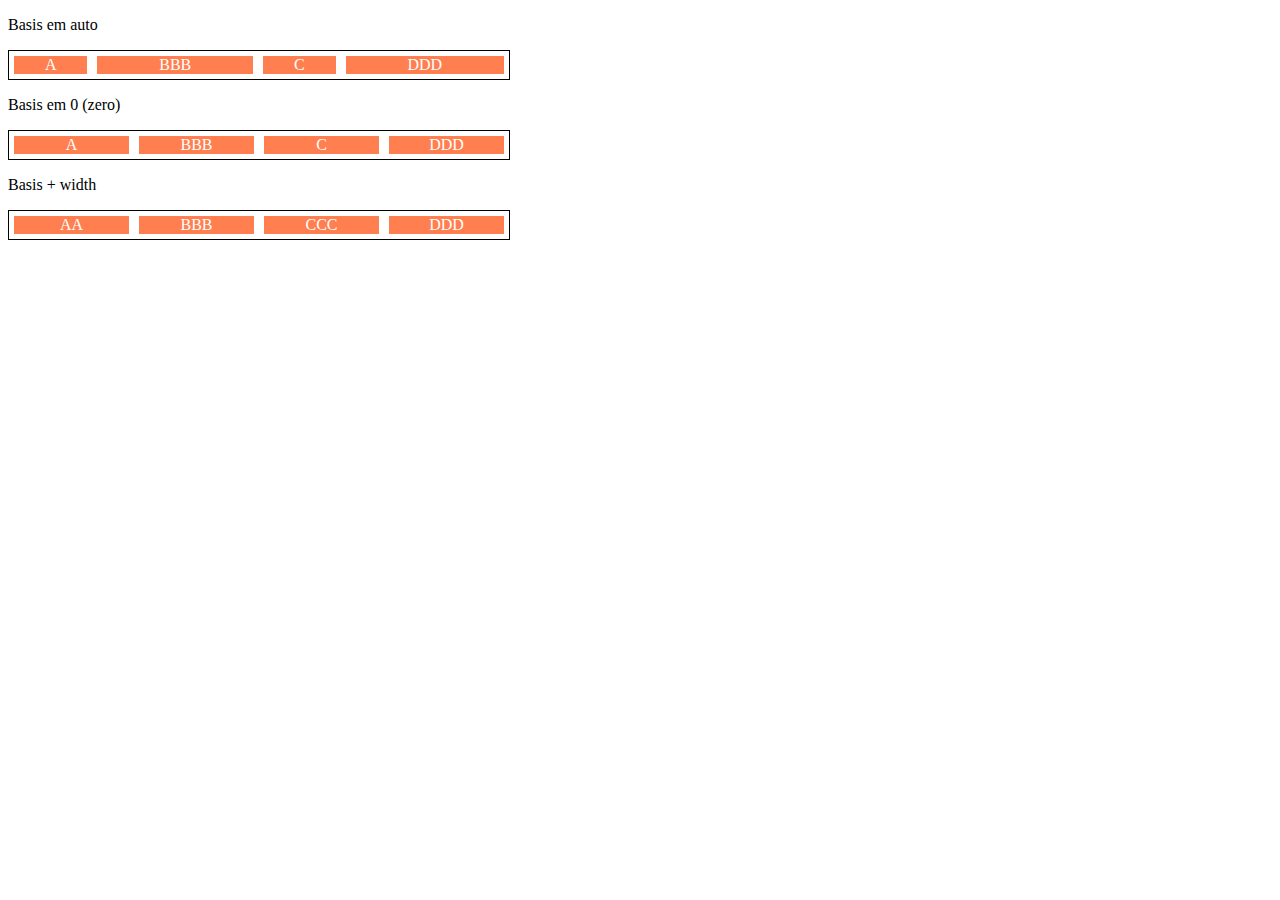
<file: 8-flex-basis.html>
<!DOCTYPE html>
<html lang="en">
<head>
    <meta charset="UTF-8">
    <meta http-equiv="X-UA-Compatible" content="IE=edge">
    <meta name="viewport" content="width=device-width, initial-scale=1.0">
    <title>Fundamentos - Flex Bases</title>
    <style>
        .flex-container {
            max-width: 500px;
            border: 1px solid black;
            display: flex;
        }

        .items {
            background-color: coral;
            color: white;
            text-align: center;
            margin: 5px;
        }

        .bauto {
            flex-basis: auto;
        }

        .fg-1 {
            flex-grow: 1;
        }

        .fg-2 {
            flex-grow: 2;
        }

        .b-0 {
            flex-basis: 0;
        }

        .w100 {
            flex-basis: 100px;
        }
    </style>
</head>
<body>
    <p> Basis em auto </p>
    <div class="flex-container">
        <div class="items bauto fg-1">A</div>
        <div class="items bauto fg-2">BBB</div>
        <div class="items bauto fg-1">C</div>
        <div class="items bauto fg-2">DDD</div>
    </div>

    <p> Basis em 0 (zero) </p>
    <div class="flex-container">
        <div class="items b-0 fg-1">A</div>
        <div class="items b-0 fg-1">BBB</div>
        <div class="items b-0 fg-1">C</div>
        <div class="items b-0 fg-1">DDD</div>
    </div>

    <p> Basis + width </p>
    <div class="flex-container">
        <div class="items w100 fg-2">AA</div>
        <div class="items w100 fg-2">BBB</div>
        <div class="items w100 fg-2">CCC</div>
        <div class="items w100 fg-2">DDD</div>
    </div>
</body>
</html>
</file>
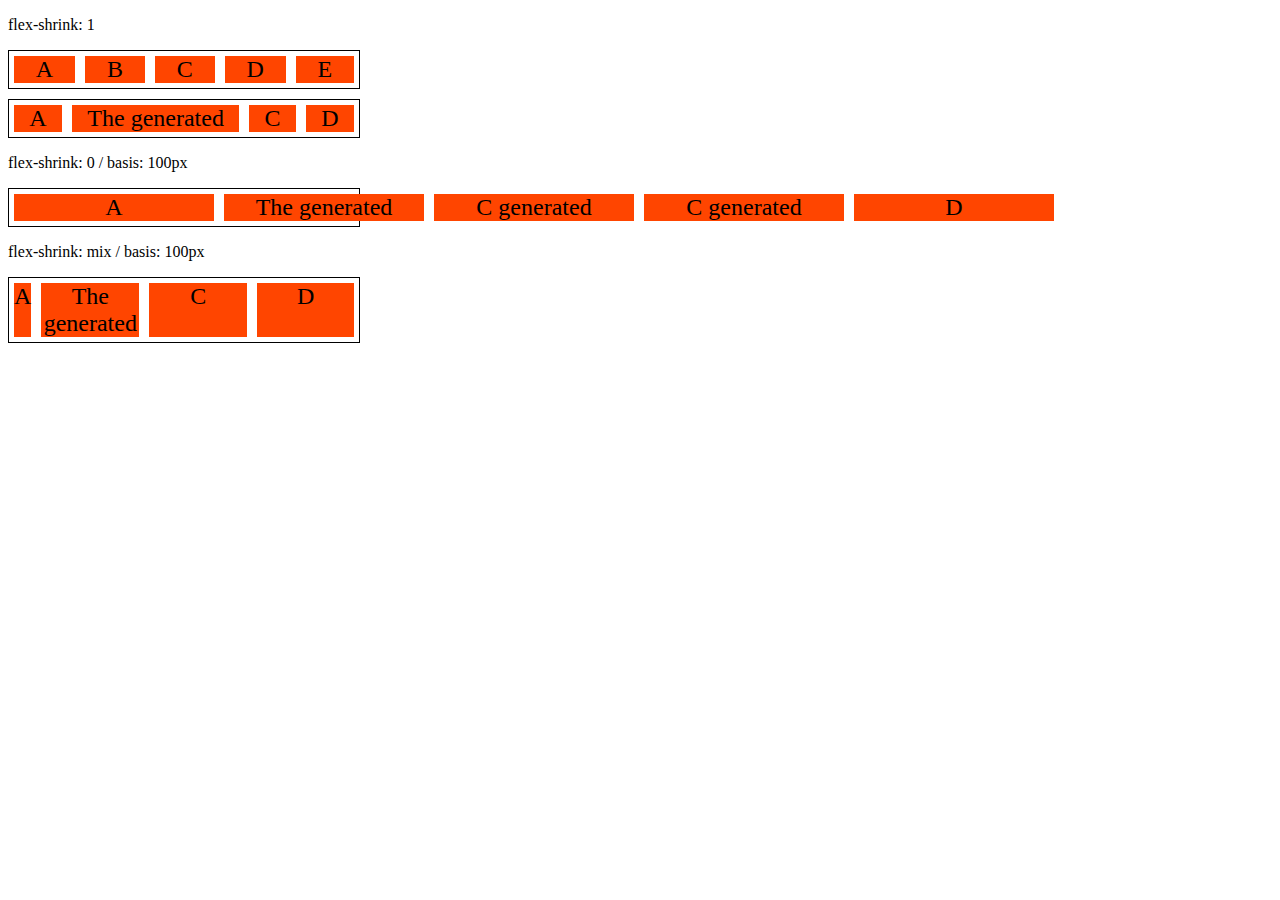
<file: 9-flex-shrink.html>
<!DOCTYPE html>
<html lang="en">
<head>
    <meta charset="UTF-8">
    <meta name="viewport" content="width=device-width, initial-scale=1.0">
    <title>Fundamentos - flex shrink</title>
    <style>
        .flex-container{
            display: flex;
            border: 1px solid black;
            max-width: 350px;
            margin-bottom: 10px;
        }

        .item{
            background-color: orangered;
            font-size: 24px;
            text-align: center;
            margin: 5px;
        }

        .s-1{
            flex-shrink: 1;
        }

        .fg-1{
            flex-grow: 1;
        }

        .s-0{
            flex-shrink: 0;
            flex-basis: 200px;
        }

        .s-2{
            flex-shrink: 2;
            flex-basis: 100px;
        }

        .s-3{
            flex-shrink: 3;
            flex-basis: 100px;
        }
    </style>
</head>
<body>
    <p>flex-shrink: 1</p>
    <div class="flex-container">
         <div class="item s-1 fg-1">A</div>
         <div class="item s-1 fg-1">B</div>
         <div class="item s-1 fg-1">C</div>
         <div class="item s-1 fg-1">D</div>
         <div class="item s-1 fg-1">E</div>
    </div>
    <div class="flex-container">
        <div class="item s-1 fg-1">A</div>
        <div class="item s-1 fg-1">The generated</div>
        <div class="item s-1 fg-1">C</div>
        <div class="item s-1 fg-1">D</div>
   </div>

   <p>flex-shrink: 0 / basis: 100px</p>
   <div class="flex-container">
        <div class="item s-0 fg-1">A</div>
        <div class="item s-0 fg-1">The generated</div>
        <div class="item s-0 fg-1">C generated</div>
        <div class="item s-0 fg-1">C generated</div>
        <div class="item s-0 fg-1">D</div>
    </div>

    <p>flex-shrink: mix / basis: 100px</p>
    <div class="flex-container">
        <div class="item s-1 fg-1">A</div>
        <div class="item s-2 fg-1">The generated</div>
        <div class="item s-2 fg-1">C</div>
        <div class="item s-3 fg-1">D</div>
   </div>
</body>
</html>
</file>
<file: style.css>
body {
    background: lightgray;
    font-family: Verdana;
    max-width: 600px;
    margin: auto;
}

#title, .subtitle, .post_title {
    color: lightslategrey;
}

#title {
    font-size: 40px;
    text-align: center;
}

a {
    text-decoration: underline;
    color: lightslategrey;
}

.post_title {
    font-size: 16px;
    font-style: italic;
    margin: 0;
    margin-bottom: 15px;
}

.post {
    background: white;
    padding: 15px;
    border: 3px solid lightslategrey;
    margin-bottom: 15px;
    border-radius: 5px;
}

.post_content {
    margin: 0;
    margin-bottom: 15px;
}

.post_img {
    margin-bottom: 15px;
    width: 100%;
}

.contacts_list {
    list-style-type: none;
    padding-left: 15px;
}

.contacts_list li a {
    text-decoration: none;
}
</file>
